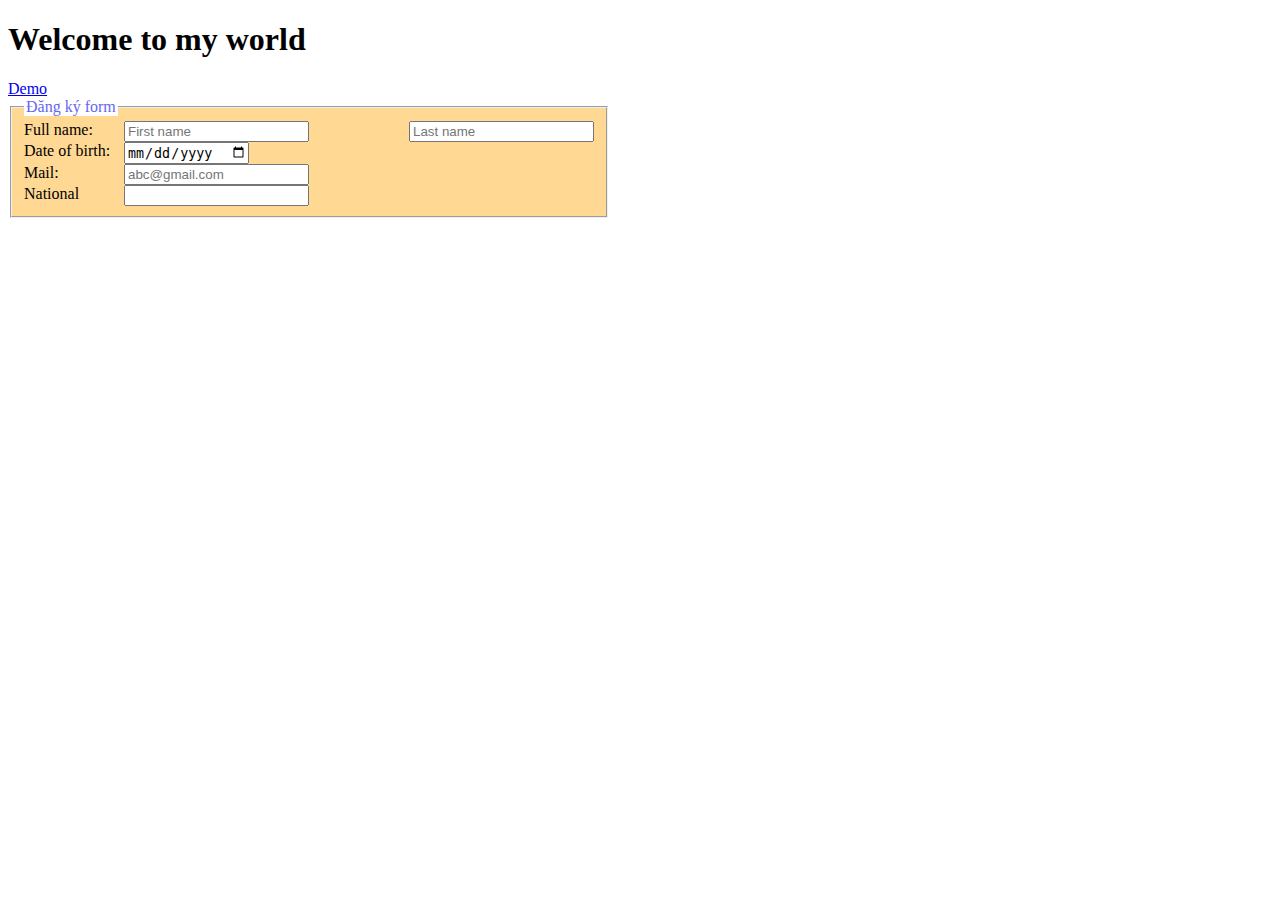
<file: index.html>
<!DOCTYPE html>
<html lang="en">
<head>
    <meta charset="UTF-8">
    <meta http-equiv="X-UA-Compatible" content="IE=edge">
    <meta name="viewport" content="width=device-width, initial-scale=1.0">
    <title>Document</title>
    <link rel="stylesheet" href="style.css">
</head>
<body>
    <h1>Welcome to my world</h1>
    <a href="demo.html">Demo</a>
    <fieldset>
        <legend>Đăng ký form</legend>
        <form>
            <div class="line">
                <label>Full name: </label>
                <input type="text" placeholder="First name">
                <label>&nbsp;</label>
                <input type="text" placeholder="Last name">
            </div>
            <div class="line">
                <label for="">Date of birth: </label>
                <input type="date">
            </div>
            <div class="line">
                <label>Mail: </label>
                <input type="email" placeholder="abc@gmail.com">
            </div>
            <div class="line">
                <label>National</label>
                <input id="brower">
                <datalist id="brower">
                    <option value="Việt Nam">
                    <option value="Trung Quốc">
                </datalist>
            </div>
        </form>
        
    </fieldset>
</body>
</html>
</file>
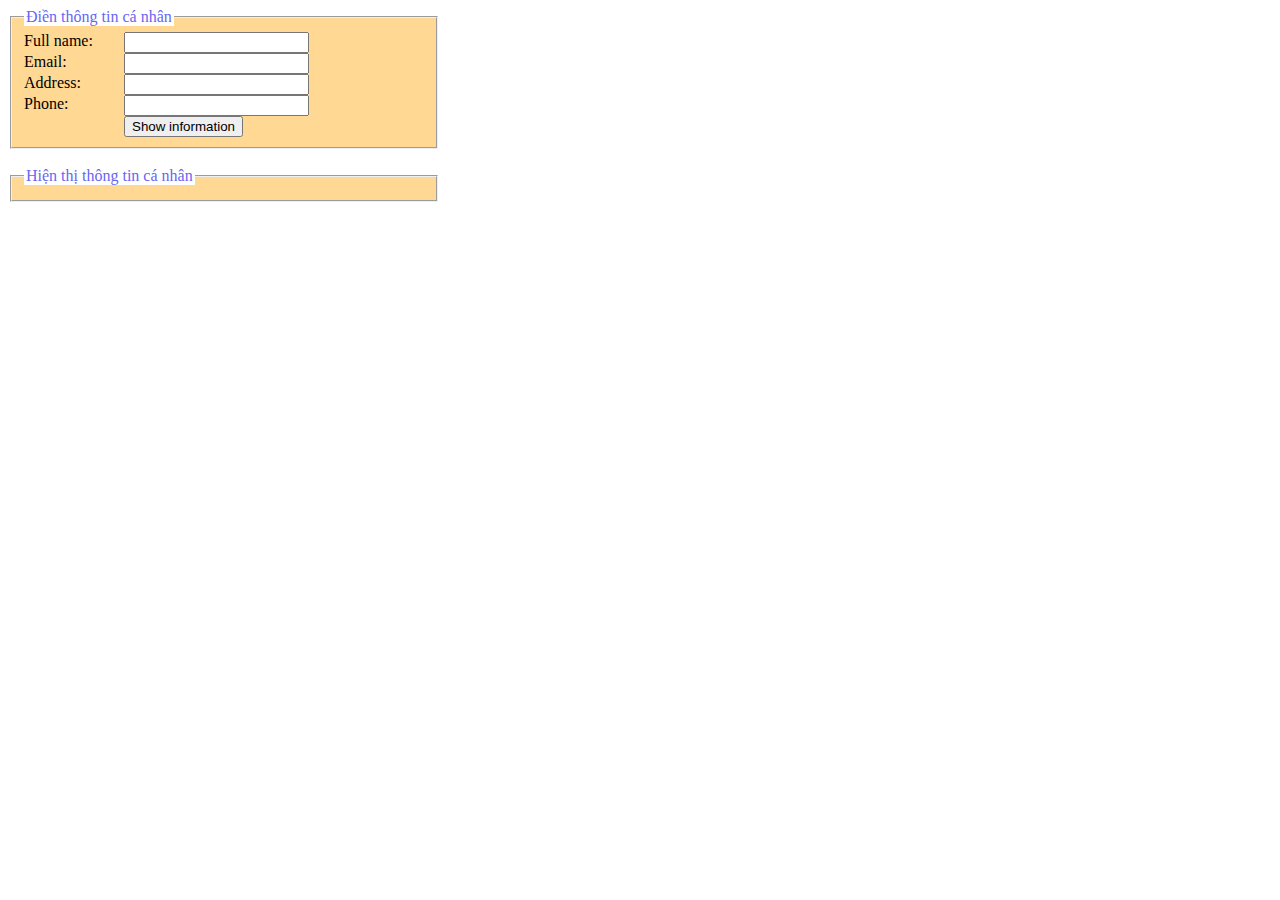
<file: demo.html>
<!DOCTYPE html>
<html lang="en">
<head>
    <meta charset="UTF-8">
    <meta http-equiv="X-UA-Compatible" content="IE=edge">
    <meta name="viewport" content="width=device-width, initial-scale=1.0">
    <title>Document</title>
    <link rel="stylesheet" href="style.css">
    <!--đây là kiểu fullname != ""-->
    <script>
        function getInfo(){
            var fullname = document.getElementById("fullname").value;
            var email = document.getElementById("email").value;
            var Address = document.getElementById("Address").value;
            var phone = document.getElementById("phone").value;
            
            if (fullname && email && Address && phone){
                infor = "Tên: "+fullname+ "<br>";
                infor += "Email: "+email+"<br>";
                infor += "Address: "+Address+"<br>";
                infor += "Phone: "+phone;
                document.getElementById("kq").innerHTML=infor;
            }
        }
    </script>
</head>
<body>
    <fieldset>
        <legend>Điền thông tin cá nhân</legend>
        <form action="" method="post">
            <div class="line">
                <label for="fullname">Full name: </label>
                <input type="text" name="fullname" id="fullname" value="" required>
            </div>
            <div class="line">
                <label for="email">Email: </label>
                <input type="email" name="email" id="email" value="" required>
            </div>
            <div class="line"> 
                <label for="Address">Address: </label>
                <input type="text" name="Address" id="Address" value="">
            </div>
            <div class="line">
                <label for="phone">Phone: </label>
                <input type="text" name="phone" id="phone" value="" required>
            </div>
            <div class="line">
                <label>&nbsp;</label>
                <!--<input type="button" value="Submit">-->
                <button onclick="getInfo();return false">Show information</button>
            </div>
        </form>
    </fieldset>
    <br>
    <fieldset>
        <legend> Hiện thị thông tin cá nhân</legend>
        <div id="kq"> </div>
    </fieldset>
</body>
</html>
</file>
<file: style.css>
.line{
    display: flex;
}
label{
    width: 100px;
}
fieldset{
    background-color: rgb(255, 216, 148);
    width: 400px;
}
legend{
    background-color: rgb(255, 255, 255);
    color: rgb(102, 102, 243);
}
</file>
